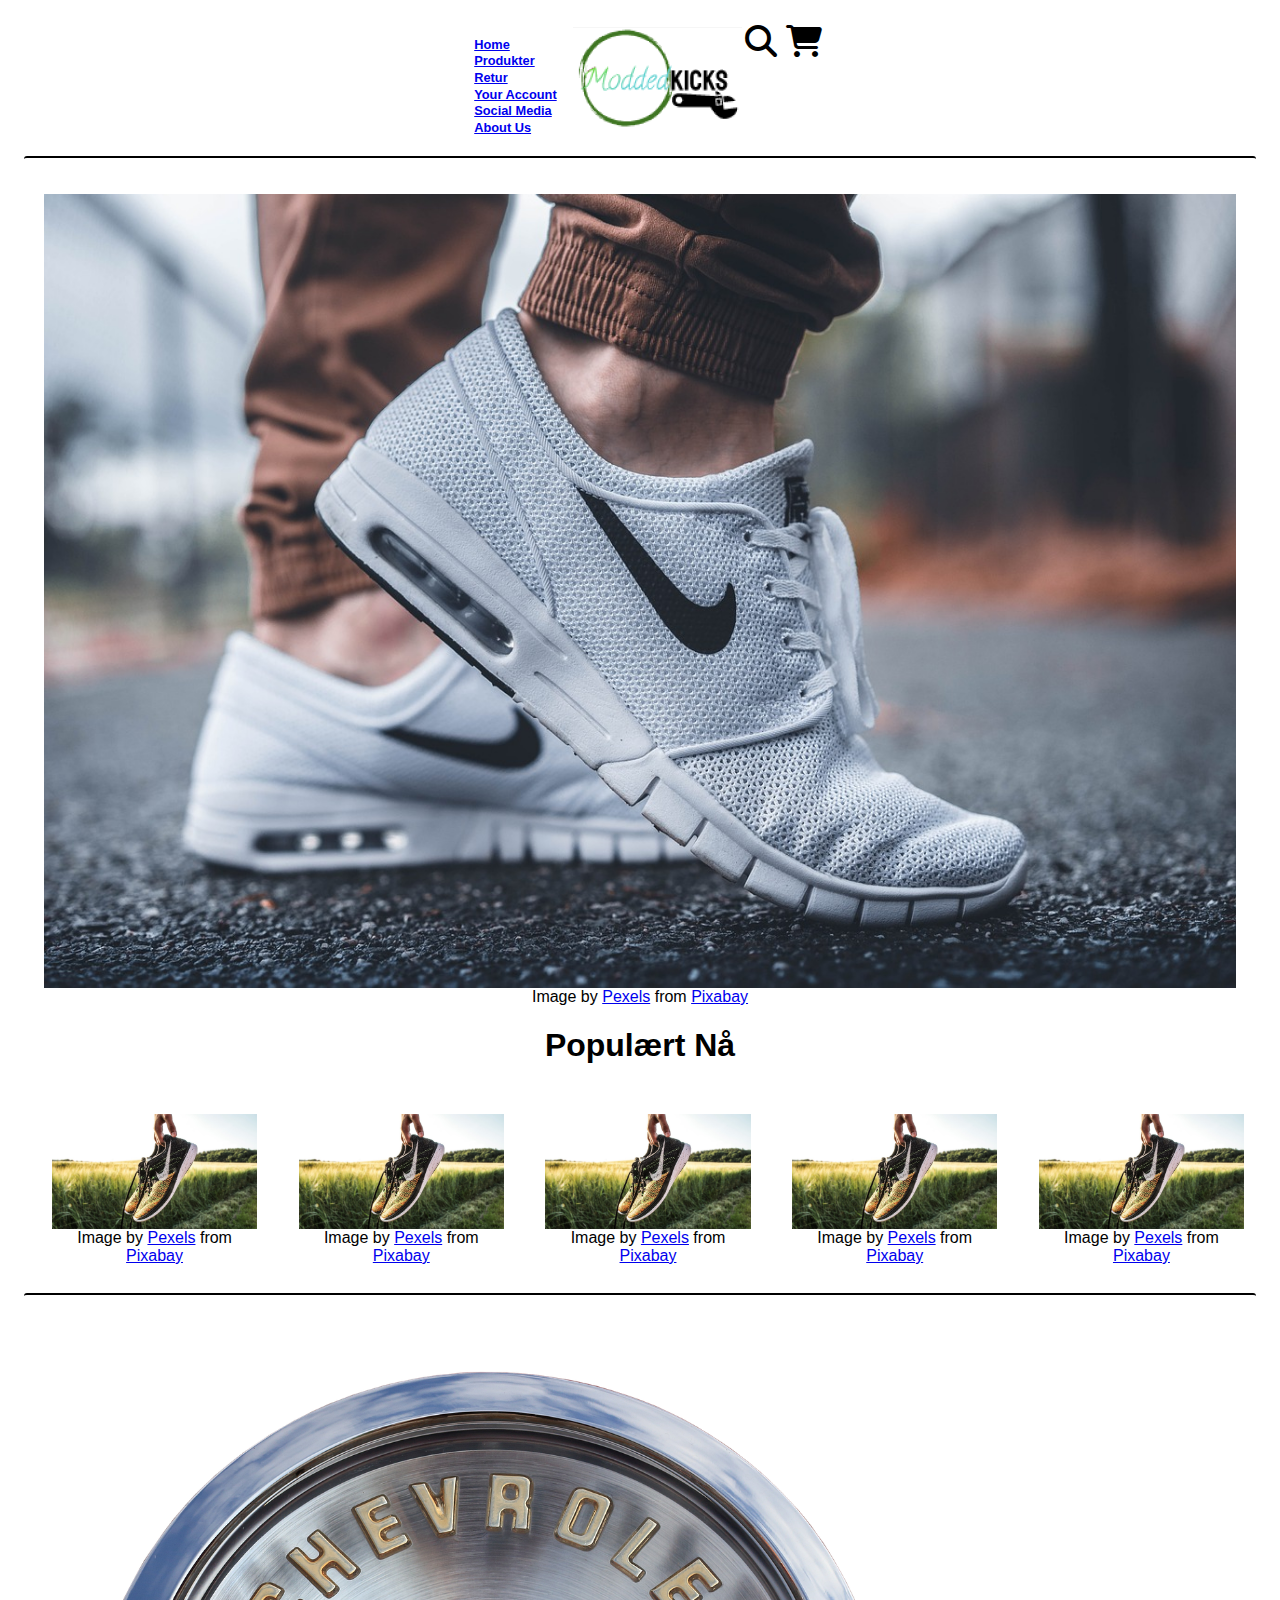
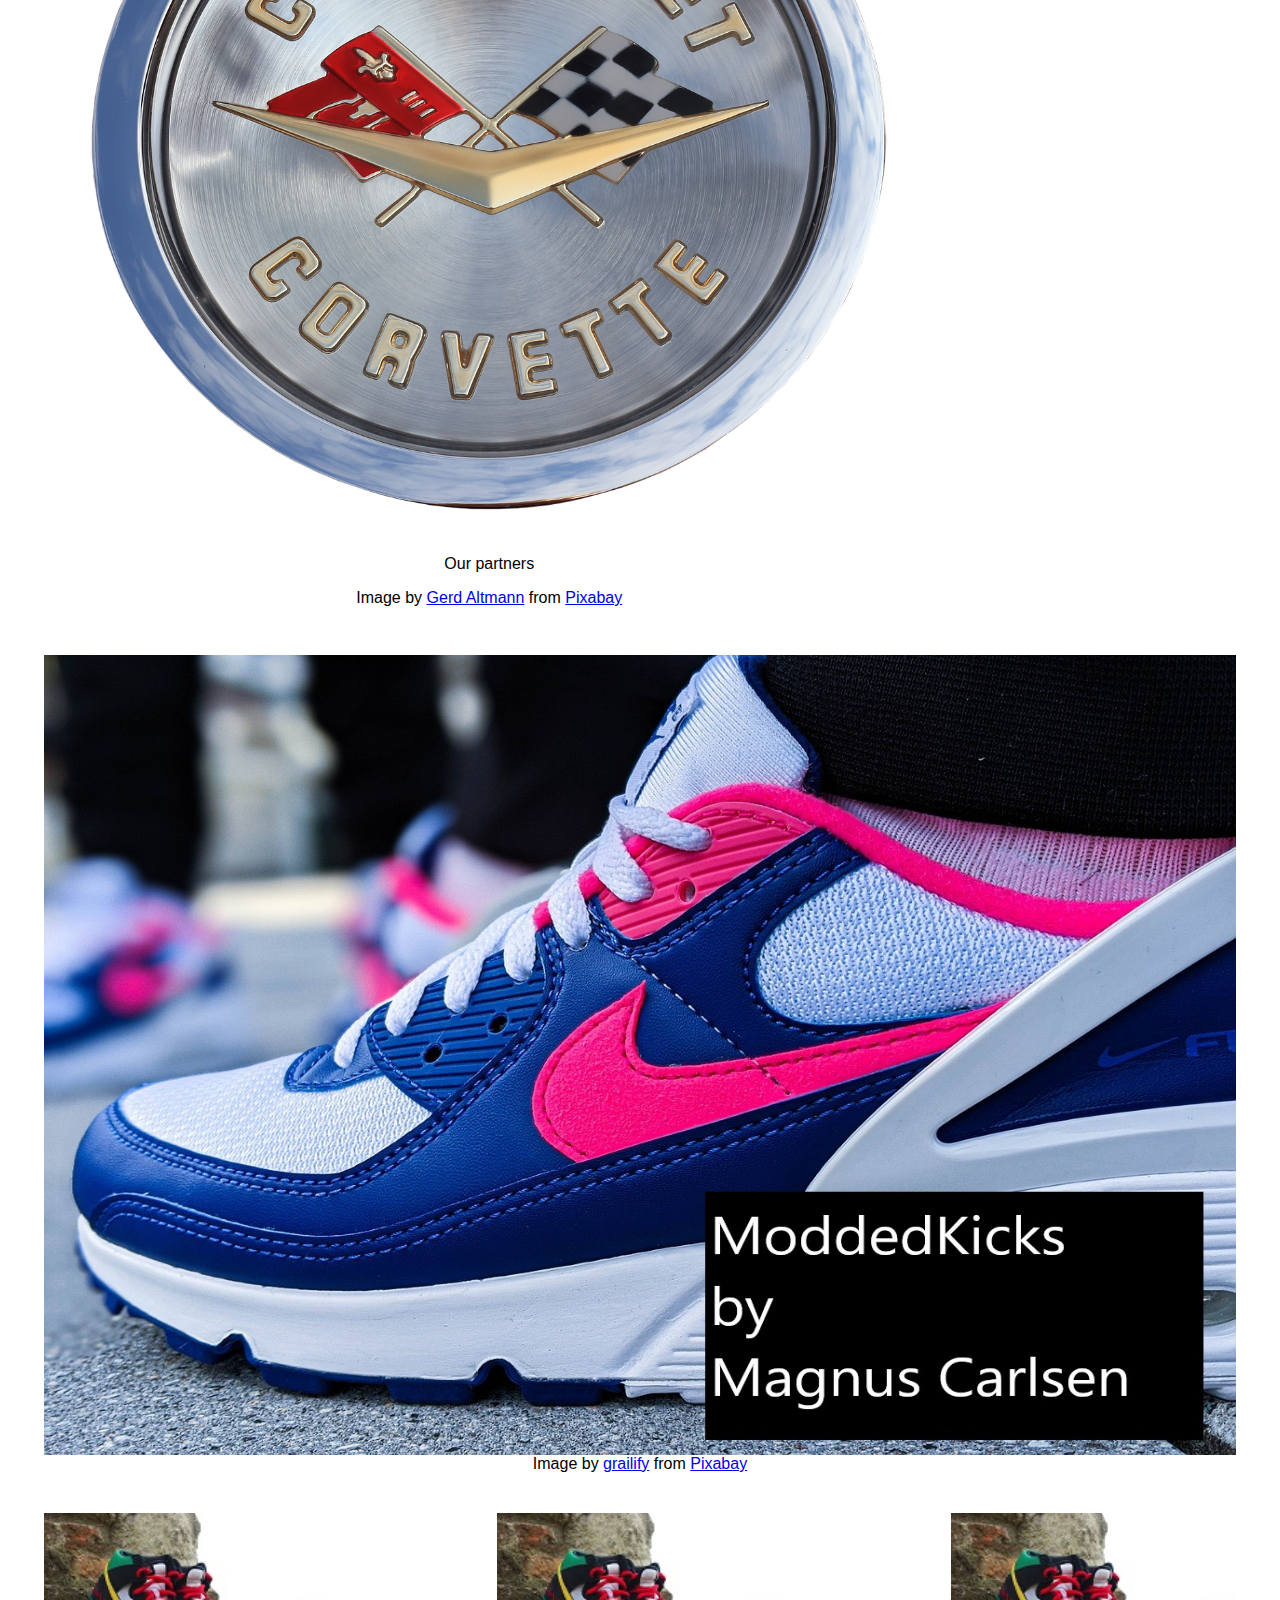
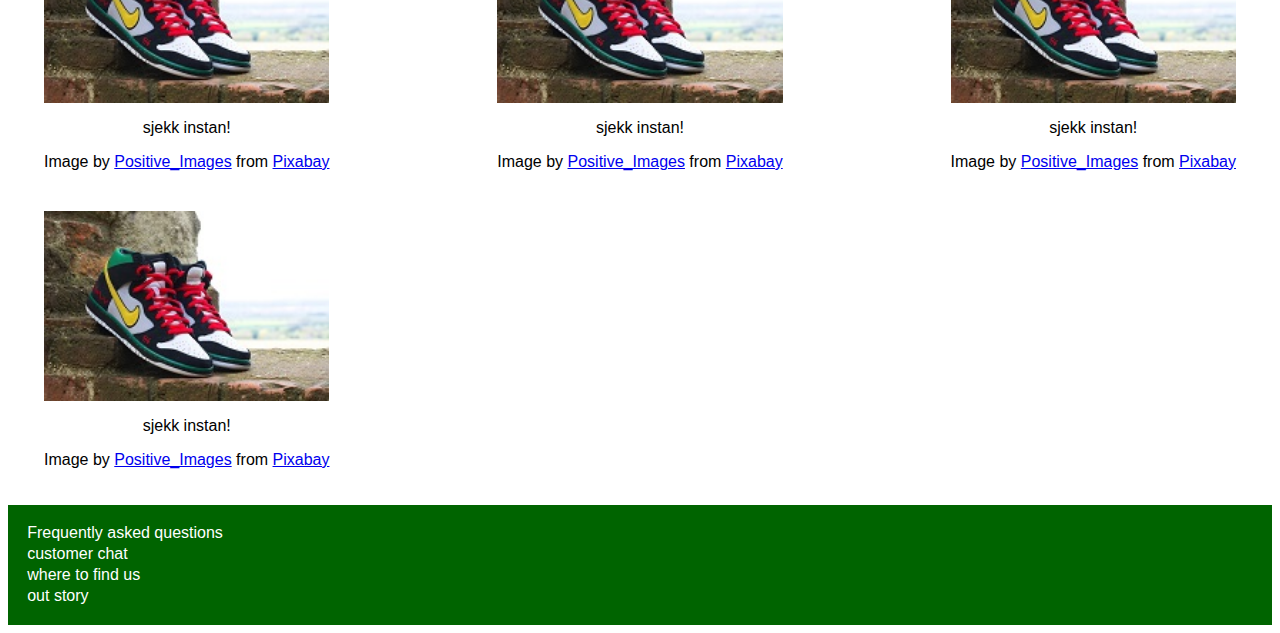
<file: index.html>
<!DOCTYPE html>
<html lang="en">
<head>
    <meta charset="UTF-8">
    <meta name="viewport" content="width=device-width, initial-scale=1.0">
    
    <link rel="stylesheet" href="https://necolas.github.io/normalize.css/8.0.1/normalize.css" type="text/css">
   
    <link href="css/font/css/fontawesome.css" rel="stylesheet">
    <link href="css/font/css/brands.css" rel="stylesheet">
    
    <link href="css/font/css/solid.css" rel="stylesheet">

    
    <link rel="stylesheet" href="css/style.css" type="text/css">
    <title>Home page</title>
</head>
<body>
    <!-- Hovedbeholderen for nettstedet -->
    <div id="grid-container">
        <header>
            <nav>
              <ul class="navbar">
                <!-- Navigasjonsmeny med lenker -->
                <li><a href="index.html">Home</a></li>
                <li><a href="product.html">Produkter</a></li>
                <li><a href="return.html">Retur</a></li>
                <li><a href="#">Your Account</a></li>
                <li><a href="#">Social Media</a></li>
                <li><a href="#">About Us</a></li>
                
            </ul>
                <i id="ham" class="fa-solid fa-bars"></i>
                <a href="index.html">
                  <img src="img/logo.png" alt="Logo">
                  </a>
                <div>
                    
                    
                    <i class="fa-solid fa-magnifying-glass"></i>
                    <i class="fa-solid fa-cart-shopping"></i>
                </div>
                
            </nav>
            
            

            
        </header>
      
        <main>
            <div class="line"></div>
            <section>
                
                <!-- HERO PICTURE -->
                <a href="product.html"> </a>
                  <figure>
                <img src="img/hero.jpg" alt="HERO">
                <figcaption>Image by <a href="https://pixabay.com/users/pexels-2286921/?utm_source=link-attribution&utm_medium=referral&utm_campaign=image&utm_content=1840619">Pexels</a> 
                  from <a href="https://pixabay.com//?utm_source=link-attribution&utm_medium=referral&utm_campaign=image&utm_content=1840619">Pixabay</a></figcaption>
            
          </figure>
            </section>
            
            <h1>Populært Nå</h1>

              <!-- Mobile produkter suggestions -->
            <section class="flex-sideway">
                <figure>
                <img src="img/example1.jpg" alt="Joggers in gold color"/>
                <figcaption> Image by <a href="https://pixabay.com/users/pexels-2286921/?utm_source=link-attribution&utm_medium=referral&utm_campaign=image&utm_content=1846093">Pexels</a> 
                  from <a href="https://pixabay.com//?utm_source=link-attribution&utm_medium=referral&utm_campaign=image&utm_content=1846093">Pixabay</a> </figcaption>
              </figure>
              <figure>
                <img src="img/example1.jpg" alt="Joggers in gold color"/>
                <figcaption> Image by <a href="https://pixabay.com/users/pexels-2286921/?utm_source=link-attribution&utm_medium=referral&utm_campaign=image&utm_content=1846093">Pexels</a> 
                  from <a href="https://pixabay.com//?utm_source=link-attribution&utm_medium=referral&utm_campaign=image&utm_content=1846093">Pixabay</a> </figcaption>
              </figure>
              <figure>
                <img src="img/example1.jpg" alt="Joggers in gold color"/>
                <figcaption> Image by <a href="https://pixabay.com/users/pexels-2286921/?utm_source=link-attribution&utm_medium=referral&utm_campaign=image&utm_content=1846093">Pexels</a> 
                  from <a href="https://pixabay.com//?utm_source=link-attribution&utm_medium=referral&utm_campaign=image&utm_content=1846093">Pixabay</a> </figcaption>
              </figure>
            </section>
            

            <!-- Desktop produkter suggestions -->
            <section class="flex-sideway-desktop">
              <figure>
                <img src="img/example1.jpg" alt="Joggers in gold color"/>
                <figcaption> Image by <a href="https://pixabay.com/users/pexels-2286921/?utm_source=link-attribution&utm_medium=referral&utm_campaign=image&utm_content=1846093">Pexels</a> 
                  from <a href="https://pixabay.com//?utm_source=link-attribution&utm_medium=referral&utm_campaign=image&utm_content=1846093">Pixabay</a> </figcaption>
              </figure>
              <figure>
                <img src="img/example1.jpg" alt="Joggers in gold color"/>
                <figcaption> Image by <a href="https://pixabay.com/users/pexels-2286921/?utm_source=link-attribution&utm_medium=referral&utm_campaign=image&utm_content=1846093">Pexels</a> 
                  from <a href="https://pixabay.com//?utm_source=link-attribution&utm_medium=referral&utm_campaign=image&utm_content=1846093">Pixabay</a> </figcaption>
              </figure>
              <figure>
                <img src="img/example1.jpg" alt="Joggers in gold color"/>
                <figcaption> Image by <a href="https://pixabay.com/users/pexels-2286921/?utm_source=link-attribution&utm_medium=referral&utm_campaign=image&utm_content=1846093">Pexels</a> 
                  from <a href="https://pixabay.com//?utm_source=link-attribution&utm_medium=referral&utm_campaign=image&utm_content=1846093">Pixabay</a> </figcaption>
              </figure>
              <figure>
                <img src="img/example1.jpg" alt="Joggers in gold color"/>
                <figcaption> Image by <a href="https://pixabay.com/users/pexels-2286921/?utm_source=link-attribution&utm_medium=referral&utm_campaign=image&utm_content=1846093">Pexels</a> 
                  from <a href="https://pixabay.com//?utm_source=link-attribution&utm_medium=referral&utm_campaign=image&utm_content=1846093">Pixabay</a> </figcaption>
              </figure>
              <figure>
                <img src="img/example1.jpg" alt="Joggers in gold color"/>
                <figcaption> Image by <a href="https://pixabay.com/users/pexels-2286921/?utm_source=link-attribution&utm_medium=referral&utm_campaign=image&utm_content=1846093">Pexels</a> 
                  from <a href="https://pixabay.com//?utm_source=link-attribution&utm_medium=referral&utm_campaign=image&utm_content=1846093">Pixabay</a> </figcaption>
              </figure>
              
          </section>
                        
          <div class="line"></div>



            
            <!-- PARTNER BANNER -->
            <section class="flex-sideway-desktop">   
            <figure>
                <img src="img/partner.png" alt="our partners"/>
                <figcaption> <p>Our partners</p> Image by <a href="https://pixabay.com/users/geralt-9301/?utm_source=link-attribution&utm_medium=referral&utm_campaign=image&utm_content=3236285">Gerd Altmann</a> 
                    from <a href="https://pixabay.com//?utm_source=link-attribution&utm_medium=referral&utm_campaign=image&utm_content=3236285">Pixabay</a> </figcaption>

                </figure>
                </section>

            
            

              <!-- MAGNUS CARLSEN -->
            <section class="flex-static">
                <figure>
                    <img src="img/Magnus.jpg" alt="MAGNUS CARLSEN"/>
                    <figcaption>Image by <a href="https://pixabay.com/users/grailify-15961668/?utm_source=link-attribution&utm_medium=referral&utm_campaign=image&utm_content=5041718">grailify</a> 
                      from <a href="https://pixabay.com//?utm_source=link-attribution&utm_medium=referral&utm_campaign=image&utm_content=5041718">Pixabay</a></figcaption>
                    
                  </figure>

            </section>




                    <!-- INSTAGRAM -->
            <section class="flex-section">
                <figure class="instagram">
                  
                <img src="img/example4.jpg" alt="foto fra instagram bruker"/>
                <figcaption><p>sjekk instan!</p>Image by <a href="https://pixabay.com/users/positive_images-3958168/?utm_source=link-attribution&utm_medium=referral&utm_campaign=image&utm_content=3957127">Positive_Images</a> 
                  from <a href="https://pixabay.com//?utm_source=link-attribution&utm_medium=referral&utm_campaign=image&utm_content=3957127">Pixabay</a></figcaption>
                
              </figure>
              <figure>
                <img src="img/example4.jpg" alt="foto fra instagram bruker"/>
                <figcaption><p>sjekk instan!</p>Image by <a href="https://pixabay.com/users/positive_images-3958168/?utm_source=link-attribution&utm_medium=referral&utm_campaign=image&utm_content=3957127">Positive_Images</a> 
                  from <a href="https://pixabay.com//?utm_source=link-attribution&utm_medium=referral&utm_campaign=image&utm_content=3957127">Pixabay</a></figcaption>
                
              </figure>
              <figure>
                <img src="img/example4.jpg" alt="foto fra instagram bruker"/>
                <figcaption><p>sjekk instan!</p>Image by <a href="https://pixabay.com/users/positive_images-3958168/?utm_source=link-attribution&utm_medium=referral&utm_campaign=image&utm_content=3957127">Positive_Images</a> 
                  from <a href="https://pixabay.com//?utm_source=link-attribution&utm_medium=referral&utm_campaign=image&utm_content=3957127">Pixabay</a></figcaption>
                
              </figure>
              <figure>
                <img src="img/example4.jpg" alt="foto fra instagram bruker"/>
                <figcaption><p>sjekk instan!</p>Image by <a href="https://pixabay.com/users/positive_images-3958168/?utm_source=link-attribution&utm_medium=referral&utm_campaign=image&utm_content=3957127">Positive_Images</a> 
                  from <a href="https://pixabay.com//?utm_source=link-attribution&utm_medium=referral&utm_campaign=image&utm_content=3957127">Pixabay</a></figcaption>
                
              </figure>
              </section>

              

              



                




        </main>
        <footer>
            <p>Frequently asked questions</p>
            <p>customer chat</p>
            <p>where to find us</p>
            <p>out story</p>
        </footer>
    </div>
    <!-- kode fra forelesing -->
    <!-- JavaScript-kode for å gjøre navigasjonsmenyen responsiv -->
    <script>
        // Finn navigasjonsmenyen
        let x = document.querySelector(".navbar")
        // Legg til en hendelseslytter for klikk på menyikonet (ham)
        document.getElementById("ham").addEventListener("click", (e) => {
            // Sjekk om navigasjonsmenyen allerede har klassen "responsive"
            if (x.className === "navbar") {
                // Hvis ikke, legg til klassen for responsiv meny
                x.className += " responsive";
            } else {
                // Hvis den allerede har klassen, fjern den for å gjøre menyen skjult
                x.className = "navbar"
            }
        })
    </script>
</body>
</html>
</file>
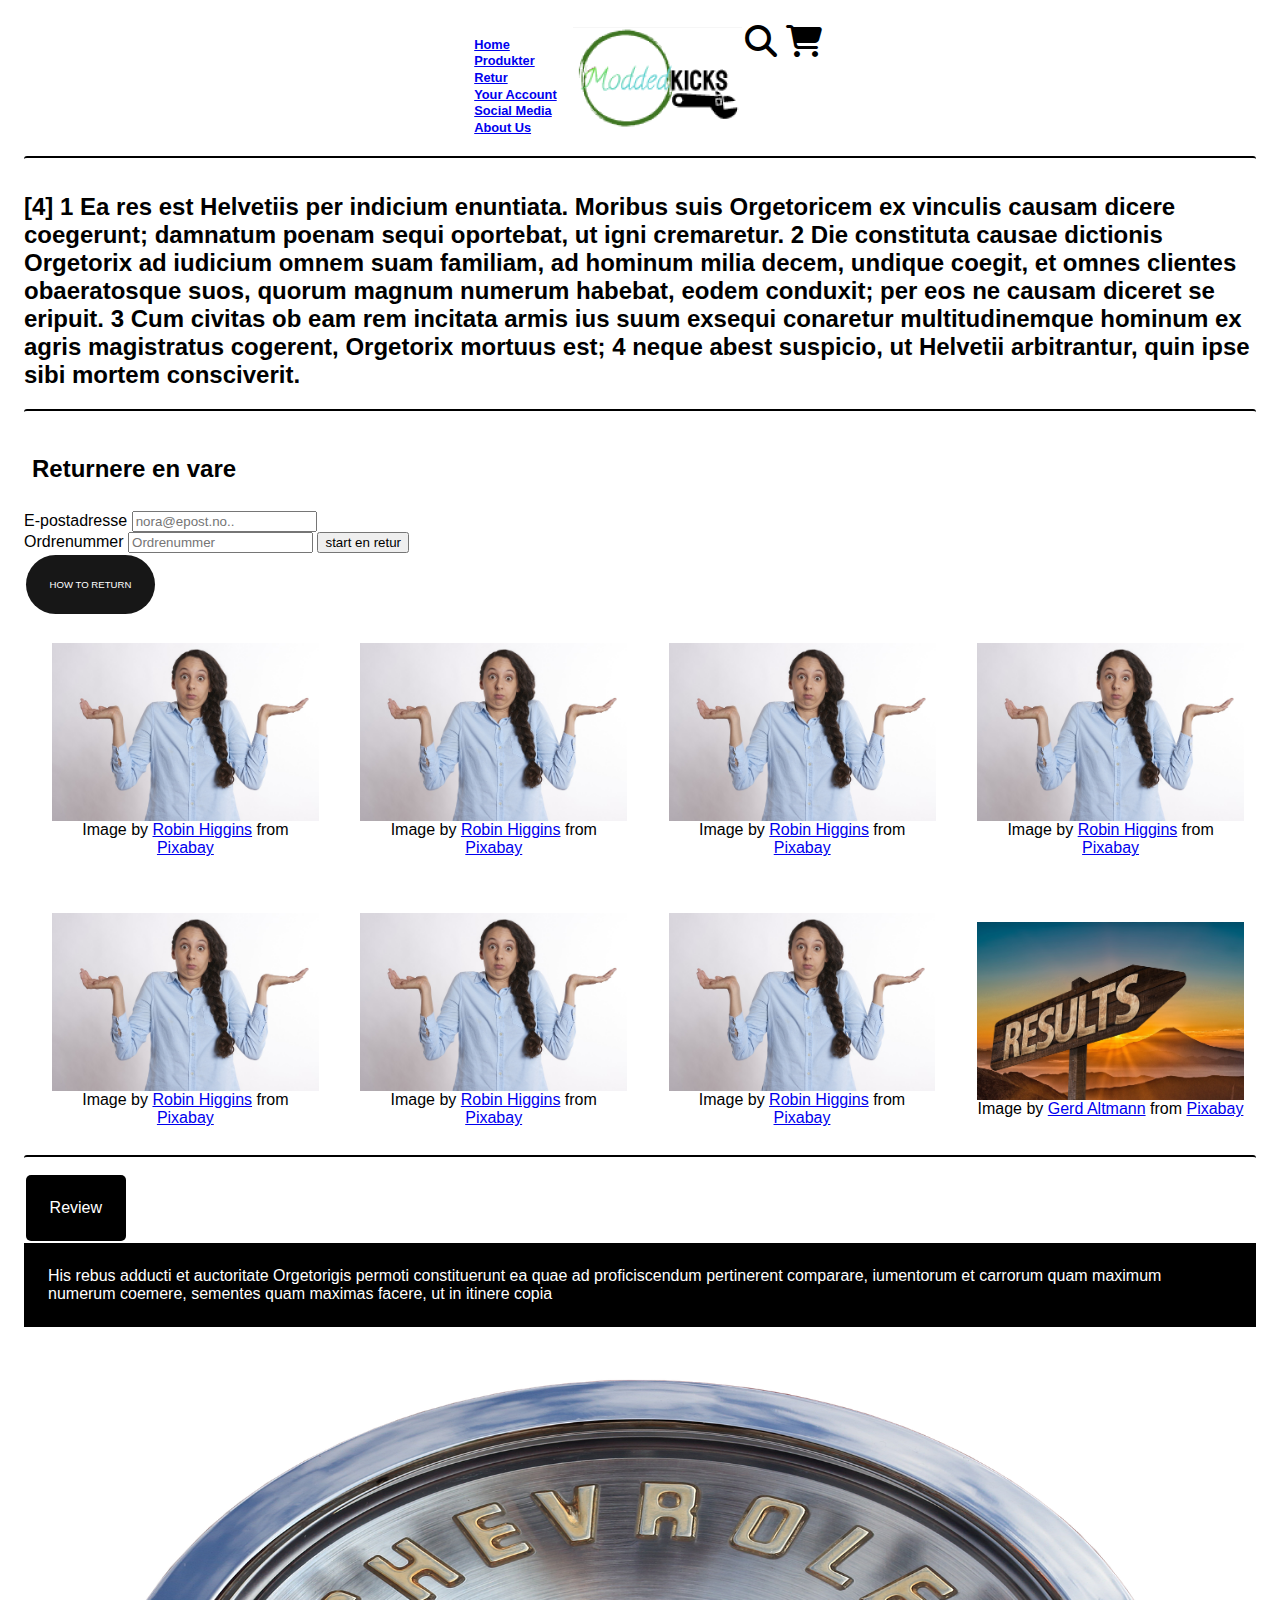
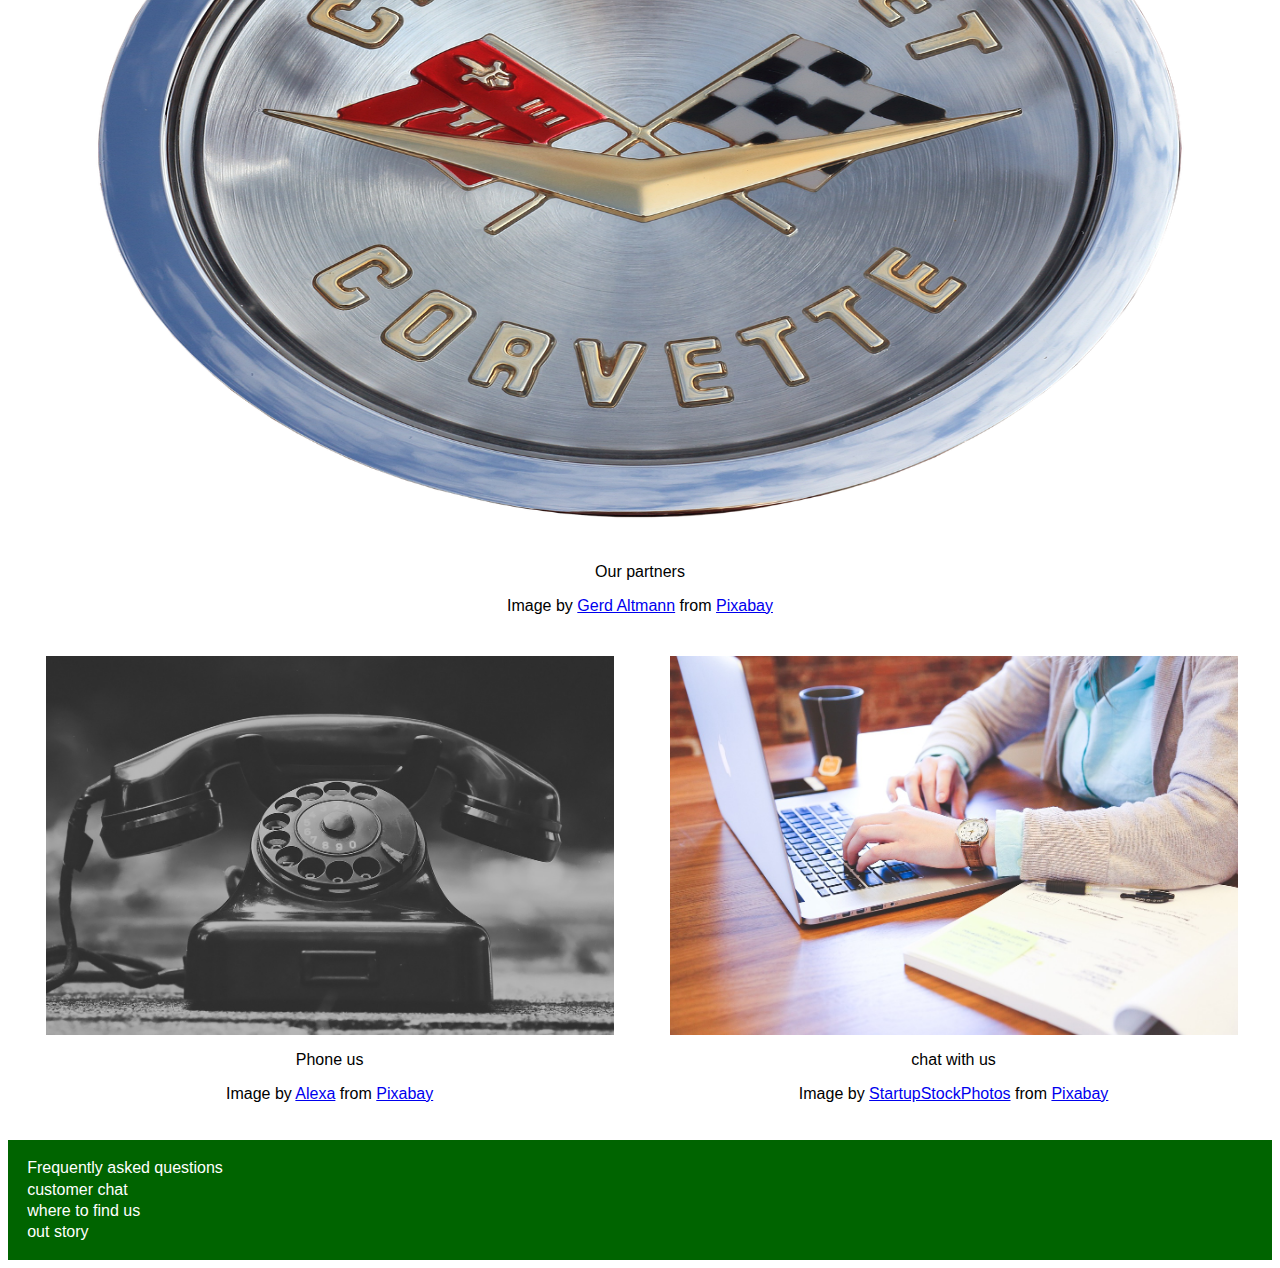
<file: return.html>
<!DOCTYPE html>
<html lang="en">
<head>
    <meta charset="UTF-8">
    <meta name="viewport" content="width=device-width, initial-scale=1.0">
    
    <link rel="stylesheet" href="https://necolas.github.io/normalize.css/8.0.1/normalize.css" type="text/css">
   
    <link href="css/font/css/fontawesome.css" rel="stylesheet">
    <link href="css/font/css/brands.css" rel="stylesheet">
    
    <link href="css/font/css/solid.css" rel="stylesheet">

    
    <link rel="stylesheet" href="css/style.css" type="text/css">
    <title>Retur</title>
</head>
<body>
    <!-- Hovedbeholderen for nettstedet -->
    <div id="grid-container">
        <header>
            <nav>
              <ul class="navbar">
                <!-- Navigasjonsmeny med lenker -->
                <li><a href="index.html">Home</a></li>
                <li><a href="product.html">Produkter</a></li>
                <li><a href="return.html">Retur</a></li>
                <li><a href="#">Your Account</a></li>
                <li><a href="#">Social Media</a></li>
                <li><a href="#">About Us</a></li>
                
            </ul>
                <i id="ham" class="fa-solid fa-bars"></i>
                <a href="index.html">
                    <img src="img/logo.png" alt="Logo">
                    </a>
                <div>
                    
                    <!-- Ikon for søkefunksjonen -->
                    <i class="fa-solid fa-magnifying-glass"></i>
                    <!-- Ikon for shoppinkart -->
                    <i class="fa-solid fa-cart-shopping"></i>
                </div>
                
            </nav>
            
            

            
        </header>
      
        <main>
            <div class="line"></div>
            <section>
             <h2>[4] 1 Ea res est Helvetiis per indicium enuntiata. Moribus suis Orgetoricem ex vinculis causam 
                dicere coegerunt; damnatum poenam sequi oportebat, ut igni cremaretur. 2 Die constituta causae 
                dictionis Orgetorix ad iudicium omnem suam familiam, ad hominum milia decem, undique coegit, 
                et omnes clientes obaeratosque suos, quorum magnum numerum habebat, eodem conduxit; 
                per eos ne causam diceret se eripuit. 3 Cum civitas ob eam rem incitata armis ius suum exsequi
                 conaretur multitudinemque hominum ex agris magistratus cogerent, Orgetorix mortuus est; 
                4 neque abest suspicio, ut Helvetii arbitrantur, quin ipse sibi mortem consciverit.</h2>   
                
            </section>
            <div class="line"></div>


            



            <section class="flex-sideway-desktop">
                <h2>Returnere en vare</h2>
            </section>
            <section class="flex-sideway">
                <h2>Returnere en vare</h2>
            </section>

            <section>
                <article>
                    <!-- kode fra forelesning-->
                    <form method="post" action="#">
                        <!-- Etikett og innputfelt for e-postadresse -->
                        <label for="email">E-postadresse</label>
                        <input type="email" name="email" placeholder="nora@epost.no.." id="email" required>
                        <!-- Etikett og innputfelt for passord -->
                        <section></section>
                        <label for="text">Ordrenummer</label>
                        <input type="text" name="text" placeholder="Ordrenummer  " id="text" required>
                        <!-- Send-knapp for skjemaet og en lenke for å tilbakestille passord -->
                        <input type="submit" value="start en retur">
                        
                    </form>
                </article>
                
                
            </section>



            
            

            <!-- info menys -->
            <section class="flex-down-disappear">
                <a href="#" class="black-folddown">Frequently asked</a>
                <a href="#" class="black-folddown">How to return</a>
                
            </section>
            <section class="flex-sideway-staying">
                <a href="#" class="black-btn-hidden">HOW TO RETURN</a>
            </section>

            <!-- comic -->
            <section class="flex-sideway-desktop">
                <figure class="comic">
                <img src="img/comic-start.jpg" alt="how to return"/>
                <figcaption> Image by <a href="https://pixabay.com/users/robinhiggins-1321953/?utm_source=link-attribution&utm_medium=referral&utm_campaign=image&utm_content=2681507">Robin Higgins</a>
                     from <a href="https://pixabay.com//?utm_source=link-attribution&utm_medium=referral&utm_campaign=image&utm_content=2681507">Pixabay</a> </figcaption>
              </figure>
              <figure>
                <img src="img/comic-start.jpg" alt="how to return"/>
                <figcaption> Image by <a href="https://pixabay.com/users/robinhiggins-1321953/?utm_source=link-attribution&utm_medium=referral&utm_campaign=image&utm_content=2681507">Robin Higgins</a> 
                    from <a href="https://pixabay.com//?utm_source=link-attribution&utm_medium=referral&utm_campaign=image&utm_content=2681507">Pixabay</a> </figcaption>
              </figure>
              <figure>
                <img src="img/comic-start.jpg" alt="how to return"/>
                <figcaption> Image by <a href="https://pixabay.com/users/robinhiggins-1321953/?utm_source=link-attribution&utm_medium=referral&utm_campaign=image&utm_content=2681507">Robin Higgins</a> 
                    from <a href="https://pixabay.com//?utm_source=link-attribution&utm_medium=referral&utm_campaign=image&utm_content=2681507">Pixabay</a> </figcaption>
              </figure>
              <figure>
                <img src="img/comic-start.jpg" alt="how to return"/>
                <figcaption> Image by <a href="https://pixabay.com/users/robinhiggins-1321953/?utm_source=link-attribution&utm_medium=referral&utm_campaign=image&utm_content=2681507">Robin Higgins</a> 
                    from <a href="https://pixabay.com//?utm_source=link-attribution&utm_medium=referral&utm_campaign=image&utm_content=2681507">Pixabay</a> </figcaption>
              </figure>
            </section>

            <!-- comic -->
            <section class="flex-sideway-desktop">
                <figure class="comic">
                    <img src="img/comic-start.jpg" alt="how to return"/>
                    <figcaption> Image by <a href="https://pixabay.com/users/robinhiggins-1321953/?utm_source=link-attribution&utm_medium=referral&utm_campaign=image&utm_content=2681507">Robin Higgins</a>
                         from <a href="https://pixabay.com//?utm_source=link-attribution&utm_medium=referral&utm_campaign=image&utm_content=2681507">Pixabay</a> </figcaption>
              </figure>
              <figure>
                <img src="img/comic-start.jpg" alt="how to return"/>
                <figcaption> Image by <a href="https://pixabay.com/users/robinhiggins-1321953/?utm_source=link-attribution&utm_medium=referral&utm_campaign=image&utm_content=2681507">Robin Higgins</a> 
                    from <a href="https://pixabay.com//?utm_source=link-attribution&utm_medium=referral&utm_campaign=image&utm_content=2681507">Pixabay</a> </figcaption>
              </figure>
              <figure>
                <img src="img/comic-start.jpg" alt="how to return"/>
                <figcaption> Image by <a href="https://pixabay.com/users/robinhiggins-1321953/?utm_source=link-attribution&utm_medium=referral&utm_campaign=image&utm_content=2681507">Robin Higgins</a> 
                    from <a href="https://pixabay.com//?utm_source=link-attribution&utm_medium=referral&utm_campaign=image&utm_content=2681507">Pixabay</a> </figcaption>
              </figure>
              <figure>
                <img src="img/comic-end.jpg" alt="solution found"/>
                <figcaption> Image by <a href="https://pixabay.com/users/geralt-9301/?utm_source=link-attribution&utm_medium=referral&utm_campaign=image&utm_content=3236285">Gerd Altmann</a> 
                    from <a href="https://pixabay.com//?utm_source=link-attribution&utm_medium=referral&utm_campaign=image&utm_content=3236285">Pixabay</a> </figcaption>
              </figure>
             
            </section>



            

              
           
                        
          <div class="line"></div>
            
        
            
            
            
            
            
            <!-- customer review -->
            
            <section class="flex-sideway-staying">
                <a href="#" class="black-btn-square-desktop">Review</a>
            </section>
            
            <a href="#" class="customer-review-box">
                His rebus adducti et auctoritate Orgetorigis permoti constituerunt ea quae ad 
                proficiscendum pertinerent comparare, iumentorum et carrorum quam maximum numerum coemere,
                 sementes quam maximas facere, ut in itinere copia

            </a>
              
             
            
            <!-- PARTNER BANNER -->
            <section class="flex-static">
                <article>
            <figure>
                <img src="img/partner.png" alt="solution found"/>
                <figcaption> <p></p><p>Our partners</p>Image by <a href="https://pixabay.com/users/geralt-9301/?utm_source=link-attribution&utm_medium=referral&utm_campaign=image&utm_content=3236285">Gerd Altmann</a> 
                    from <a href="https://pixabay.com//?utm_source=link-attribution&utm_medium=referral&utm_campaign=image&utm_content=3236285">Pixabay</a> </figcaption>
                </figure>
                </article>
                </section>             
               





                    <!-- links to others sections -->
            <section class="flex-sideway-staying">
                <figure>
                    <img src="img/phone.jpg" alt="phone"/>
                    <figcaption><p>Phone us</p> Image by <a href="https://pixabay.com/users/alexas_fotos-686414/?utm_source=link-attribution&utm_medium=referral&utm_campaign=image&utm_content=3594206">Alexa</a>
                         from <a href="https://pixabay.com//?utm_source=link-attribution&utm_medium=referral&utm_campaign=image&utm_content=3594206">Pixabay</a> </figcaption>
                  </figure>
                  <figure>
                    <img src="img/chat.jpg" alt="man by computer"/>
                    <figcaption><p>chat with us</p> Image by <a href="https://pixabay.com/users/startupstockphotos-690514/?utm_source=link-attribution&utm_medium=referral&utm_campaign=image&utm_content=849825">StartupStockPhotos</a>
                         from <a href="https://pixabay.com//?utm_source=link-attribution&utm_medium=referral&utm_campaign=image&utm_content=849825">Pixabay</a> </figcaption>
                  </figure>
            </section>
           
              

              

              



                




        </main>
        <footer>
            <p>Frequently asked questions</p>
            <p>customer chat</p>
            <p>where to find us</p>
            <p>out story</p>
        </footer>
    </div>
    <!-- JavaScript-kode for å gjøre navigasjonsmenyen responsiv -->
    <script>
        // Finn navigasjonsmenyen
        let x = document.querySelector(".navbar")
        // Legg til en hendelseslytter for klikk på menyikonet (ham)
        document.getElementById("ham").addEventListener("click", (e) => {
            // Sjekk om navigasjonsmenyen allerede har klassen "responsive"
            if (x.className === "navbar") {
                // Hvis ikke, legg til klassen for responsiv meny
                x.className += " responsive";
            } else {
                // Hvis den allerede har klassen, fjern den for å gjøre menyen skjult
                x.className = "navbar"
            }
        })
    </script>
</body>
</html>
</file>
<file: css/style.css>
/* oppsett går ut ifra kode fra forelesing */

body {
    font-family: Arial, Helvetica, sans-serif;
}


#grid-container {
    display: grid;
    grid-template-areas: "header" "main" "footer";
}


header, footer {
    padding: 1rem;
}

main{
    padding: 1rem;
    padding-top: 0;
}


header {
    font-size: 2rem;
    font-weight: 600;
    grid-area: header;
}

header img{
    padding: 0.2rem;
}


header nav {
    display: flex;
    justify-content: space-between;
    position: relative;
}


h4{
    display: none;
}

h5{
    font-size: 100%;
    text-decoration: underline;

}


.navbar {
    display: none;
    
}

 /* basert på koding fra forelesing */
.responsive {
    display: flex;
    flex-direction: column;
    position: absolute;
    background-color: #242424a8;
    margin: 0;
    padding: 0;
    top: 40px;
    width: 40%;
    list-style: none;
    border-radius: 20px;
}

.responsive a {
    color: #fff;
    display: inline-block;
    padding: 1rem;
    text-decoration: none;
}


main {
    grid-area: main;
    
}
main section img {
    width: 100%;
    
}
.flex-section-banner{
    max-height: 200px;
    padding: 1rem;
}
main h1,h2 {
    display: flex;
    justify-content: center;
}
main h4{
    display: flex;
    justify-content: center;
    margin-top: 0;   
}
main h3{
    display: none;
}

main h5{
    display: hidden;
    display: flex;
    justify-content: center;
}
main h2 {
    display: flex;
    justify-content: center;
}

.flex-section{
    display: flex;
    flex-direction: row;
    justify-content: center;
    width: 100%;
    flex-wrap: wrap;
    min-width: 80%;
}

.flex-sideway{
    display: flex;
    flex-direction: row;
    justify-content: space-between;
    gap: 0.1rem;
    padding: 1rem;
    width:100%;   
}


.flex-static{
    display:block;
    
    justify-content: center;
    gap: 1rem;
    padding:0;
    border-radius: 20px; 
    
}
.flex-sideway-staying{
    display: flex;
    flex-direction: row;
    justify-content: space-between;
    gap: 1rem;
    padding: 0.1rem;
    width:100%;
    
}

.flex-down-disappear{
    display: flex;
    flex-direction: column;
    justify-content: space-between;
    gap: 1rem;
    padding: 0.1rem;
    width:100%;
    
}



figure {
    margin: 20px;
    
}
figure img {
    vertical-align: top;
    
    
}
figure figcaption {
    text-align: center;
}


footer {
    grid-area: footer;
    background-color: darkgreen;
    
}

footer p{
    text-decoration: dashed;
    color: #ffffff;
    margin: 0.2rem;
    
    
}





.black-btn {
    
    
    display: block;
    padding: 1.5rem;
    font-size: 60%;
    text-decoration: none;
    background-color: #171717;
    color: #fff;
    border-radius: 60px;
    font-weight: 400;
}

.black-btn-square-desktop {
    
    
    display: block;
    padding: 1.5rem;
    font-size: 100%;
    text-decoration: none;
    background-color: #000000;
    color: #fff;
    border-radius: 5px;
    font-weight: 400;
    border: #8dd332;
    border-radius: 10px solid #ff0000;
    
}


.black-btn-hidden {
    
    display:none;
    padding: 1.5rem;
    font-size: 60%;
    text-decoration: none;
    background-color: #171717;
    color: #fff;
    border-radius: 60px;
    font-weight: 400;
}

.black-btn-hidden-shoe-size {
    
    display:none;
    padding: 1.5rem;
    font-size: 200%;
    text-decoration: none;
    background-color: #9bc723;
    color: #fff;
    border-radius: 60px;
    font-weight: 400;
    text-align: center;
    
}

.black-folddown {
    
    
    display: block;
    padding: 1.5rem;
    margin: 1rem;
    font-size: 175%;
    text-decoration: none;
    background-color: #171717;
    color: #fff;
    border-radius: 60px;
    font-weight: 400;
}

.green-folddown {
    
    
    display: block;
    padding: 1.5rem;
    margin: 1rem;
    font-size: 175%;
    text-decoration: none;
    background-color: #8dd332;
    color: #000000;
    border-radius: 60px;
    font-weight: 400;
}

.red-btn {
    
    
    display: block;
    padding: 1.5rem;
    margin: 1rem;
    font-size: 140%;
    text-decoration: none;
    background-color: #751b1b;
    color: #fff;
    border-radius: 60px;
    font-weight: 400;
}

.line {
    display: grid;
    grid-area: main;
  
    border-top: 2px solid #000;
    border-radius: 3px;
    padding: 0.5rem;    
  }

.flex-sideway-desktop{
    display: none;
}

.flex-sideway-description-block{
    display: none;
}

.description-box{
    display: none;
}

.customer-review-box{
    
    display: block;
    padding: 1.5rem;
    margin: 0;
    font-size: 100%;
    text-decoration: none;
    background-color: #000000;
    color: #fff;
    
    font-weight: 400;
}




@media only screen and (min-width: 600px) {
    /* basert på koding fra forelesing */
    #grid-container {
        grid-template-areas: "header header header" "main main main" "footer footer footer";
    }

    /* basert på koding fra forelesing */
    .navbar {
        font-size: 40%;
        display:grid;
        flex-direction: column;
        gap: .1rem;
        list-style: none;
        
        padding-left: 1rem;
        grid-column: 1/1;   
    }

    .description-box{
        display: block;
        margin-top:0;
        margin-left: 0;
    }

    main h3{
        display: block;
    text-align: center;    
    }
    
    h4{
    display: block;
    
    }
    
    ul .navbar{
        display: none;
        position: absolute;
    }

    
    #ham {
        display: none;
        
    }
header{
    display: flex;
    justify-content: center;
}

    header nav {
        justify-content: center;
    }
    header nav img{
        display: grid;
        grid-column:2/3;
        padding-left: 1rem;
        
    }

    header{
        padding-bottom: 0.5rem;
    }

    .flex-section-banner{
        display: grid;
        max-height: 200px;
        padding: 1rem;
        grid-column: 2/3;
    }
    .black-btn-hidden-shoe-size{
        display: block;
    }

    .black-btn-hidden{
        display: block;
    }
   
    .flex-section {
        display: flex;
        flex-direction: row;
        justify-content: space-between;
    }

    .flex-sideway{
        display: none;
    }

    .flex-sideway-description-block{
        display: flex;
        flex-direction: row;
        justify-content: flex-start;
    }

    .flex-sideway-desktop{
        display: flex;
    flex-direction: row;
    justify-content: space-between;
    gap: 0.1rem;
    padding: 0.5rem;
    width:100%; 
    }

    
    .flex-section section {
        padding: 1rem;
        width: 40%;
        align-self: center;
    }

    main section img {
        
        justify-content: center;
        align-items: center;
        max-height: 800px;
        width: 100%;   
    }

    main section  {
        
        justify-content: center;
        align-items: center;
        max-height: 100%   
    }
    
    .flex-down-disappear{
        display: none;
    }

    
    
}
</file>
<file: css/font/css/brands.css>
/*!
 * Font Awesome Free 6.4.2 by @fontawesome - https://fontawesome.com
 * License - https://fontawesome.com/license/free (Icons: CC BY 4.0, Fonts: SIL OFL 1.1, Code: MIT License)
 * Copyright 2023 Fonticons, Inc.
 */
:root, :host {
  --fa-style-family-brands: 'Font Awesome 6 Brands';
  --fa-font-brands: normal 400 1em/1 'Font Awesome 6 Brands'; }

@font-face {
  font-family: 'Font Awesome 6 Brands';
  font-style: normal;
  font-weight: 400;
  font-display: block;
  src: url("../webfonts/fa-brands-400.woff2") format("woff2"), url("../webfonts/fa-brands-400.ttf") format("truetype"); }

.fab,
.fa-brands {
  font-weight: 400; }

.fa-monero:before {
  content: "\f3d0"; }

.fa-hooli:before {
  content: "\f427"; }

.fa-yelp:before {
  content: "\f1e9"; }

.fa-cc-visa:before {
  content: "\f1f0"; }

.fa-lastfm:before {
  content: "\f202"; }

.fa-shopware:before {
  content: "\f5b5"; }

.fa-creative-commons-nc:before {
  content: "\f4e8"; }

.fa-aws:before {
  content: "\f375"; }

.fa-redhat:before {
  content: "\f7bc"; }

.fa-yoast:before {
  content: "\f2b1"; }

.fa-cloudflare:before {
  content: "\e07d"; }

.fa-ups:before {
  content: "\f7e0"; }

.fa-wpexplorer:before {
  content: "\f2de"; }

.fa-dyalog:before {
  content: "\f399"; }

.fa-bity:before {
  content: "\f37a"; }

.fa-stackpath:before {
  content: "\f842"; }

.fa-buysellads:before {
  content: "\f20d"; }

.fa-first-order:before {
  content: "\f2b0"; }

.fa-modx:before {
  content: "\f285"; }

.fa-guilded:before {
  content: "\e07e"; }

.fa-vnv:before {
  content: "\f40b"; }

.fa-square-js:before {
  content: "\f3b9"; }

.fa-js-square:before {
  content: "\f3b9"; }

.fa-microsoft:before {
  content: "\f3ca"; }

.fa-qq:before {
  content: "\f1d6"; }

.fa-orcid:before {
  content: "\f8d2"; }

.fa-java:before {
  content: "\f4e4"; }

.fa-invision:before {
  content: "\f7b0"; }

.fa-creative-commons-pd-alt:before {
  content: "\f4ed"; }

.fa-centercode:before {
  content: "\f380"; }

.fa-glide-g:before {
  content: "\f2a6"; }

.fa-drupal:before {
  content: "\f1a9"; }

.fa-hire-a-helper:before {
  content: "\f3b0"; }

.fa-creative-commons-by:before {
  content: "\f4e7"; }

.fa-unity:before {
  content: "\e049"; }

.fa-whmcs:before {
  content: "\f40d"; }

.fa-rocketchat:before {
  content: "\f3e8"; }

.fa-vk:before {
  content: "\f189"; }

.fa-untappd:before {
  content: "\f405"; }

.fa-mailchimp:before {
  content: "\f59e"; }

.fa-css3-alt:before {
  content: "\f38b"; }

.fa-square-reddit:before {
  content: "\f1a2"; }

.fa-reddit-square:before {
  content: "\f1a2"; }

.fa-vimeo-v:before {
  content: "\f27d"; }

.fa-contao:before {
  content: "\f26d"; }

.fa-square-font-awesome:before {
  content: "\e5ad"; }

.fa-deskpro:before {
  content: "\f38f"; }

.fa-sistrix:before {
  content: "\f3ee"; }

.fa-square-instagram:before {
  content: "\e055"; }

.fa-instagram-square:before {
  content: "\e055"; }

.fa-battle-net:before {
  content: "\f835"; }

.fa-the-red-yeti:before {
  content: "\f69d"; }

.fa-square-hacker-news:before {
  content: "\f3af"; }

.fa-hacker-news-square:before {
  content: "\f3af"; }

.fa-edge:before {
  content: "\f282"; }

.fa-threads:before {
  content: "\e618"; }

.fa-napster:before {
  content: "\f3d2"; }

.fa-square-snapchat:before {
  content: "\f2ad"; }

.fa-snapchat-square:before {
  content: "\f2ad"; }

.fa-google-plus-g:before {
  content: "\f0d5"; }

.fa-artstation:before {
  content: "\f77a"; }

.fa-markdown:before {
  content: "\f60f"; }

.fa-sourcetree:before {
  content: "\f7d3"; }

.fa-google-plus:before {
  content: "\f2b3"; }

.fa-diaspora:before {
  content: "\f791"; }

.fa-foursquare:before {
  content: "\f180"; }

.fa-stack-overflow:before {
  content: "\f16c"; }

.fa-github-alt:before {
  content: "\f113"; }

.fa-phoenix-squadron:before {
  content: "\f511"; }

.fa-pagelines:before {
  content: "\f18c"; }

.fa-algolia:before {
  content: "\f36c"; }

.fa-red-river:before {
  content: "\f3e3"; }

.fa-creative-commons-sa:before {
  content: "\f4ef"; }

.fa-safari:before {
  content: "\f267"; }

.fa-google:before {
  content: "\f1a0"; }

.fa-square-font-awesome-stroke:before {
  content: "\f35c"; }

.fa-font-awesome-alt:before {
  content: "\f35c"; }

.fa-atlassian:before {
  content: "\f77b"; }

.fa-linkedin-in:before {
  content: "\f0e1"; }

.fa-digital-ocean:before {
  content: "\f391"; }

.fa-nimblr:before {
  content: "\f5a8"; }

.fa-chromecast:before {
  content: "\f838"; }

.fa-evernote:before {
  content: "\f839"; }

.fa-hacker-news:before {
  content: "\f1d4"; }

.fa-creative-commons-sampling:before {
  content: "\f4f0"; }

.fa-adversal:before {
  content: "\f36a"; }

.fa-creative-commons:before {
  content: "\f25e"; }

.fa-watchman-monitoring:before {
  content: "\e087"; }

.fa-fonticons:before {
  content: "\f280"; }

.fa-weixin:before {
  content: "\f1d7"; }

.fa-shirtsinbulk:before {
  content: "\f214"; }

.fa-codepen:before {
  content: "\f1cb"; }

.fa-git-alt:before {
  content: "\f841"; }

.fa-lyft:before {
  content: "\f3c3"; }

.fa-rev:before {
  content: "\f5b2"; }

.fa-windows:before {
  content: "\f17a"; }

.fa-wizards-of-the-coast:before {
  content: "\f730"; }

.fa-square-viadeo:before {
  content: "\f2aa"; }

.fa-viadeo-square:before {
  content: "\f2aa"; }

.fa-meetup:before {
  content: "\f2e0"; }

.fa-centos:before {
  content: "\f789"; }

.fa-adn:before {
  content: "\f170"; }

.fa-cloudsmith:before {
  content: "\f384"; }

.fa-pied-piper-alt:before {
  content: "\f1a8"; }

.fa-square-dribbble:before {
  content: "\f397"; }

.fa-dribbble-square:before {
  content: "\f397"; }

.fa-codiepie:before {
  content: "\f284"; }

.fa-node:before {
  content: "\f419"; }

.fa-mix:before {
  content: "\f3cb"; }

.fa-steam:before {
  content: "\f1b6"; }

.fa-cc-apple-pay:before {
  content: "\f416"; }

.fa-scribd:before {
  content: "\f28a"; }

.fa-debian:before {
  content: "\e60b"; }

.fa-openid:before {
  content: "\f19b"; }

.fa-instalod:before {
  content: "\e081"; }

.fa-expeditedssl:before {
  content: "\f23e"; }

.fa-sellcast:before {
  content: "\f2da"; }

.fa-square-twitter:before {
  content: "\f081"; }

.fa-twitter-square:before {
  content: "\f081"; }

.fa-r-project:before {
  content: "\f4f7"; }

.fa-delicious:before {
  content: "\f1a5"; }

.fa-freebsd:before {
  content: "\f3a4"; }

.fa-vuejs:before {
  content: "\f41f"; }

.fa-accusoft:before {
  content: "\f369"; }

.fa-ioxhost:before {
  content: "\f208"; }

.fa-fonticons-fi:before {
  content: "\f3a2"; }

.fa-app-store:before {
  content: "\f36f"; }

.fa-cc-mastercard:before {
  content: "\f1f1"; }

.fa-itunes-note:before {
  content: "\f3b5"; }

.fa-golang:before {
  content: "\e40f"; }

.fa-kickstarter:before {
  content: "\f3bb"; }

.fa-grav:before {
  content: "\f2d6"; }

.fa-weibo:before {
  content: "\f18a"; }

.fa-uncharted:before {
  content: "\e084"; }

.fa-firstdraft:before {
  content: "\f3a1"; }

.fa-square-youtube:before {
  content: "\f431"; }

.fa-youtube-square:before {
  content: "\f431"; }

.fa-wikipedia-w:before {
  content: "\f266"; }

.fa-wpressr:before {
  content: "\f3e4"; }

.fa-rendact:before {
  content: "\f3e4"; }

.fa-angellist:before {
  content: "\f209"; }

.fa-galactic-republic:before {
  content: "\f50c"; }

.fa-nfc-directional:before {
  content: "\e530"; }

.fa-skype:before {
  content: "\f17e"; }

.fa-joget:before {
  content: "\f3b7"; }

.fa-fedora:before {
  content: "\f798"; }

.fa-stripe-s:before {
  content: "\f42a"; }

.fa-meta:before {
  content: "\e49b"; }

.fa-laravel:before {
  content: "\f3bd"; }

.fa-hotjar:before {
  content: "\f3b1"; }

.fa-bluetooth-b:before {
  content: "\f294"; }

.fa-sticker-mule:before {
  content: "\f3f7"; }

.fa-creative-commons-zero:before {
  content: "\f4f3"; }

.fa-hips:before {
  content: "\f452"; }

.fa-behance:before {
  content: "\f1b4"; }

.fa-reddit:before {
  content: "\f1a1"; }

.fa-discord:before {
  content: "\f392"; }

.fa-chrome:before {
  content: "\f268"; }

.fa-app-store-ios:before {
  content: "\f370"; }

.fa-cc-discover:before {
  content: "\f1f2"; }

.fa-wpbeginner:before {
  content: "\f297"; }

.fa-confluence:before {
  content: "\f78d"; }

.fa-mdb:before {
  content: "\f8ca"; }

.fa-dochub:before {
  content: "\f394"; }

.fa-accessible-icon:before {
  content: "\f368"; }

.fa-ebay:before {
  content: "\f4f4"; }

.fa-amazon:before {
  content: "\f270"; }

.fa-unsplash:before {
  content: "\e07c"; }

.fa-yarn:before {
  content: "\f7e3"; }

.fa-square-steam:before {
  content: "\f1b7"; }

.fa-steam-square:before {
  content: "\f1b7"; }

.fa-500px:before {
  content: "\f26e"; }

.fa-square-vimeo:before {
  content: "\f194"; }

.fa-vimeo-square:before {
  content: "\f194"; }

.fa-asymmetrik:before {
  content: "\f372"; }

.fa-font-awesome:before {
  content: "\f2b4"; }

.fa-font-awesome-flag:before {
  content: "\f2b4"; }

.fa-font-awesome-logo-full:before {
  content: "\f2b4"; }

.fa-gratipay:before {
  content: "\f184"; }

.fa-apple:before {
  content: "\f179"; }

.fa-hive:before {
  content: "\e07f"; }

.fa-gitkraken:before {
  content: "\f3a6"; }

.fa-keybase:before {
  content: "\f4f5"; }

.fa-apple-pay:before {
  content: "\f415"; }

.fa-padlet:before {
  content: "\e4a0"; }

.fa-amazon-pay:before {
  content: "\f42c"; }

.fa-square-github:before {
  content: "\f092"; }

.fa-github-square:before {
  content: "\f092"; }

.fa-stumbleupon:before {
  content: "\f1a4"; }

.fa-fedex:before {
  content: "\f797"; }

.fa-phoenix-framework:before {
  content: "\f3dc"; }

.fa-shopify:before {
  content: "\e057"; }

.fa-neos:before {
  content: "\f612"; }

.fa-square-threads:before {
  content: "\e619"; }

.fa-hackerrank:before {
  content: "\f5f7"; }

.fa-researchgate:before {
  content: "\f4f8"; }

.fa-swift:before {
  content: "\f8e1"; }

.fa-angular:before {
  content: "\f420"; }

.fa-speakap:before {
  content: "\f3f3"; }

.fa-angrycreative:before {
  content: "\f36e"; }

.fa-y-combinator:before {
  content: "\f23b"; }

.fa-empire:before {
  content: "\f1d1"; }

.fa-envira:before {
  content: "\f299"; }

.fa-square-gitlab:before {
  content: "\e5ae"; }

.fa-gitlab-square:before {
  content: "\e5ae"; }

.fa-studiovinari:before {
  content: "\f3f8"; }

.fa-pied-piper:before {
  content: "\f2ae"; }

.fa-wordpress:before {
  content: "\f19a"; }

.fa-product-hunt:before {
  content: "\f288"; }

.fa-firefox:before {
  content: "\f269"; }

.fa-linode:before {
  content: "\f2b8"; }

.fa-goodreads:before {
  content: "\f3a8"; }

.fa-square-odnoklassniki:before {
  content: "\f264"; }

.fa-odnoklassniki-square:before {
  content: "\f264"; }

.fa-jsfiddle:before {
  content: "\f1cc"; }

.fa-sith:before {
  content: "\f512"; }

.fa-themeisle:before {
  content: "\f2b2"; }

.fa-page4:before {
  content: "\f3d7"; }

.fa-hashnode:before {
  content: "\e499"; }

.fa-react:before {
  content: "\f41b"; }

.fa-cc-paypal:before {
  content: "\f1f4"; }

.fa-squarespace:before {
  content: "\f5be"; }

.fa-cc-stripe:before {
  content: "\f1f5"; }

.fa-creative-commons-share:before {
  content: "\f4f2"; }

.fa-bitcoin:before {
  content: "\f379"; }

.fa-keycdn:before {
  content: "\f3ba"; }

.fa-opera:before {
  content: "\f26a"; }

.fa-itch-io:before {
  content: "\f83a"; }

.fa-umbraco:before {
  content: "\f8e8"; }

.fa-galactic-senate:before {
  content: "\f50d"; }

.fa-ubuntu:before {
  content: "\f7df"; }

.fa-draft2digital:before {
  content: "\f396"; }

.fa-stripe:before {
  content: "\f429"; }

.fa-houzz:before {
  content: "\f27c"; }

.fa-gg:before {
  content: "\f260"; }

.fa-dhl:before {
  content: "\f790"; }

.fa-square-pinterest:before {
  content: "\f0d3"; }

.fa-pinterest-square:before {
  content: "\f0d3"; }

.fa-xing:before {
  content: "\f168"; }

.fa-blackberry:before {
  content: "\f37b"; }

.fa-creative-commons-pd:before {
  content: "\f4ec"; }

.fa-playstation:before {
  content: "\f3df"; }

.fa-quinscape:before {
  content: "\f459"; }

.fa-less:before {
  content: "\f41d"; }

.fa-blogger-b:before {
  content: "\f37d"; }

.fa-opencart:before {
  content: "\f23d"; }

.fa-vine:before {
  content: "\f1ca"; }

.fa-paypal:before {
  content: "\f1ed"; }

.fa-gitlab:before {
  content: "\f296"; }

.fa-typo3:before {
  content: "\f42b"; }

.fa-reddit-alien:before {
  content: "\f281"; }

.fa-yahoo:before {
  content: "\f19e"; }

.fa-dailymotion:before {
  content: "\e052"; }

.fa-affiliatetheme:before {
  content: "\f36b"; }

.fa-pied-piper-pp:before {
  content: "\f1a7"; }

.fa-bootstrap:before {
  content: "\f836"; }

.fa-odnoklassniki:before {
  content: "\f263"; }

.fa-nfc-symbol:before {
  content: "\e531"; }

.fa-ethereum:before {
  content: "\f42e"; }

.fa-speaker-deck:before {
  content: "\f83c"; }

.fa-creative-commons-nc-eu:before {
  content: "\f4e9"; }

.fa-patreon:before {
  content: "\f3d9"; }

.fa-avianex:before {
  content: "\f374"; }

.fa-ello:before {
  content: "\f5f1"; }

.fa-gofore:before {
  content: "\f3a7"; }

.fa-bimobject:before {
  content: "\f378"; }

.fa-facebook-f:before {
  content: "\f39e"; }

.fa-square-google-plus:before {
  content: "\f0d4"; }

.fa-google-plus-square:before {
  content: "\f0d4"; }

.fa-mandalorian:before {
  content: "\f50f"; }

.fa-first-order-alt:before {
  content: "\f50a"; }

.fa-osi:before {
  content: "\f41a"; }

.fa-google-wallet:before {
  content: "\f1ee"; }

.fa-d-and-d-beyond:before {
  content: "\f6ca"; }

.fa-periscope:before {
  content: "\f3da"; }

.fa-fulcrum:before {
  content: "\f50b"; }

.fa-cloudscale:before {
  content: "\f383"; }

.fa-forumbee:before {
  content: "\f211"; }

.fa-mizuni:before {
  content: "\f3cc"; }

.fa-schlix:before {
  content: "\f3ea"; }

.fa-square-xing:before {
  content: "\f169"; }

.fa-xing-square:before {
  content: "\f169"; }

.fa-bandcamp:before {
  content: "\f2d5"; }

.fa-wpforms:before {
  content: "\f298"; }

.fa-cloudversify:before {
  content: "\f385"; }

.fa-usps:before {
  content: "\f7e1"; }

.fa-megaport:before {
  content: "\f5a3"; }

.fa-magento:before {
  content: "\f3c4"; }

.fa-spotify:before {
  content: "\f1bc"; }

.fa-optin-monster:before {
  content: "\f23c"; }

.fa-fly:before {
  content: "\f417"; }

.fa-aviato:before {
  content: "\f421"; }

.fa-itunes:before {
  content: "\f3b4"; }

.fa-cuttlefish:before {
  content: "\f38c"; }

.fa-blogger:before {
  content: "\f37c"; }

.fa-flickr:before {
  content: "\f16e"; }

.fa-viber:before {
  content: "\f409"; }

.fa-soundcloud:before {
  content: "\f1be"; }

.fa-digg:before {
  content: "\f1a6"; }

.fa-tencent-weibo:before {
  content: "\f1d5"; }

.fa-symfony:before {
  content: "\f83d"; }

.fa-maxcdn:before {
  content: "\f136"; }

.fa-etsy:before {
  content: "\f2d7"; }

.fa-facebook-messenger:before {
  content: "\f39f"; }

.fa-audible:before {
  content: "\f373"; }

.fa-think-peaks:before {
  content: "\f731"; }

.fa-bilibili:before {
  content: "\e3d9"; }

.fa-erlang:before {
  content: "\f39d"; }

.fa-x-twitter:before {
  content: "\e61b"; }

.fa-cotton-bureau:before {
  content: "\f89e"; }

.fa-dashcube:before {
  content: "\f210"; }

.fa-42-group:before {
  content: "\e080"; }

.fa-innosoft:before {
  content: "\e080"; }

.fa-stack-exchange:before {
  content: "\f18d"; }

.fa-elementor:before {
  content: "\f430"; }

.fa-square-pied-piper:before {
  content: "\e01e"; }

.fa-pied-piper-square:before {
  content: "\e01e"; }

.fa-creative-commons-nd:before {
  content: "\f4eb"; }

.fa-palfed:before {
  content: "\f3d8"; }

.fa-superpowers:before {
  content: "\f2dd"; }

.fa-resolving:before {
  content: "\f3e7"; }

.fa-xbox:before {
  content: "\f412"; }

.fa-searchengin:before {
  content: "\f3eb"; }

.fa-tiktok:before {
  content: "\e07b"; }

.fa-square-facebook:before {
  content: "\f082"; }

.fa-facebook-square:before {
  content: "\f082"; }

.fa-renren:before {
  content: "\f18b"; }

.fa-linux:before {
  content: "\f17c"; }

.fa-glide:before {
  content: "\f2a5"; }

.fa-linkedin:before {
  content: "\f08c"; }

.fa-hubspot:before {
  content: "\f3b2"; }

.fa-deploydog:before {
  content: "\f38e"; }

.fa-twitch:before {
  content: "\f1e8"; }

.fa-ravelry:before {
  content: "\f2d9"; }

.fa-mixer:before {
  content: "\e056"; }

.fa-square-lastfm:before {
  content: "\f203"; }

.fa-lastfm-square:before {
  content: "\f203"; }

.fa-vimeo:before {
  content: "\f40a"; }

.fa-mendeley:before {
  content: "\f7b3"; }

.fa-uniregistry:before {
  content: "\f404"; }

.fa-figma:before {
  content: "\f799"; }

.fa-creative-commons-remix:before {
  content: "\f4ee"; }

.fa-cc-amazon-pay:before {
  content: "\f42d"; }

.fa-dropbox:before {
  content: "\f16b"; }

.fa-instagram:before {
  content: "\f16d"; }

.fa-cmplid:before {
  content: "\e360"; }

.fa-facebook:before {
  content: "\f09a"; }

.fa-gripfire:before {
  content: "\f3ac"; }

.fa-jedi-order:before {
  content: "\f50e"; }

.fa-uikit:before {
  content: "\f403"; }

.fa-fort-awesome-alt:before {
  content: "\f3a3"; }

.fa-phabricator:before {
  content: "\f3db"; }

.fa-ussunnah:before {
  content: "\f407"; }

.fa-earlybirds:before {
  content: "\f39a"; }

.fa-trade-federation:before {
  content: "\f513"; }

.fa-autoprefixer:before {
  content: "\f41c"; }

.fa-whatsapp:before {
  content: "\f232"; }

.fa-slideshare:before {
  content: "\f1e7"; }

.fa-google-play:before {
  content: "\f3ab"; }

.fa-viadeo:before {
  content: "\f2a9"; }

.fa-line:before {
  content: "\f3c0"; }

.fa-google-drive:before {
  content: "\f3aa"; }

.fa-servicestack:before {
  content: "\f3ec"; }

.fa-simplybuilt:before {
  content: "\f215"; }

.fa-bitbucket:before {
  content: "\f171"; }

.fa-imdb:before {
  content: "\f2d8"; }

.fa-deezer:before {
  content: "\e077"; }

.fa-raspberry-pi:before {
  content: "\f7bb"; }

.fa-jira:before {
  content: "\f7b1"; }

.fa-docker:before {
  content: "\f395"; }

.fa-screenpal:before {
  content: "\e570"; }

.fa-bluetooth:before {
  content: "\f293"; }

.fa-gitter:before {
  content: "\f426"; }

.fa-d-and-d:before {
  content: "\f38d"; }

.fa-microblog:before {
  content: "\e01a"; }

.fa-cc-diners-club:before {
  content: "\f24c"; }

.fa-gg-circle:before {
  content: "\f261"; }

.fa-pied-piper-hat:before {
  content: "\f4e5"; }

.fa-kickstarter-k:before {
  content: "\f3bc"; }

.fa-yandex:before {
  content: "\f413"; }

.fa-readme:before {
  content: "\f4d5"; }

.fa-html5:before {
  content: "\f13b"; }

.fa-sellsy:before {
  content: "\f213"; }

.fa-sass:before {
  content: "\f41e"; }

.fa-wirsindhandwerk:before {
  content: "\e2d0"; }

.fa-wsh:before {
  content: "\e2d0"; }

.fa-buromobelexperte:before {
  content: "\f37f"; }

.fa-salesforce:before {
  content: "\f83b"; }

.fa-octopus-deploy:before {
  content: "\e082"; }

.fa-medapps:before {
  content: "\f3c6"; }

.fa-ns8:before {
  content: "\f3d5"; }

.fa-pinterest-p:before {
  content: "\f231"; }

.fa-apper:before {
  content: "\f371"; }

.fa-fort-awesome:before {
  content: "\f286"; }

.fa-waze:before {
  content: "\f83f"; }

.fa-cc-jcb:before {
  content: "\f24b"; }

.fa-snapchat:before {
  content: "\f2ab"; }

.fa-snapchat-ghost:before {
  content: "\f2ab"; }

.fa-fantasy-flight-games:before {
  content: "\f6dc"; }

.fa-rust:before {
  content: "\e07a"; }

.fa-wix:before {
  content: "\f5cf"; }

.fa-square-behance:before {
  content: "\f1b5"; }

.fa-behance-square:before {
  content: "\f1b5"; }

.fa-supple:before {
  content: "\f3f9"; }

.fa-rebel:before {
  content: "\f1d0"; }

.fa-css3:before {
  content: "\f13c"; }

.fa-staylinked:before {
  content: "\f3f5"; }

.fa-kaggle:before {
  content: "\f5fa"; }

.fa-space-awesome:before {
  content: "\e5ac"; }

.fa-deviantart:before {
  content: "\f1bd"; }

.fa-cpanel:before {
  content: "\f388"; }

.fa-goodreads-g:before {
  content: "\f3a9"; }

.fa-square-git:before {
  content: "\f1d2"; }

.fa-git-square:before {
  content: "\f1d2"; }

.fa-square-tumblr:before {
  content: "\f174"; }

.fa-tumblr-square:before {
  content: "\f174"; }

.fa-trello:before {
  content: "\f181"; }

.fa-creative-commons-nc-jp:before {
  content: "\f4ea"; }

.fa-get-pocket:before {
  content: "\f265"; }

.fa-perbyte:before {
  content: "\e083"; }

.fa-grunt:before {
  content: "\f3ad"; }

.fa-weebly:before {
  content: "\f5cc"; }

.fa-connectdevelop:before {
  content: "\f20e"; }

.fa-leanpub:before {
  content: "\f212"; }

.fa-black-tie:before {
  content: "\f27e"; }

.fa-themeco:before {
  content: "\f5c6"; }

.fa-python:before {
  content: "\f3e2"; }

.fa-android:before {
  content: "\f17b"; }

.fa-bots:before {
  content: "\e340"; }

.fa-free-code-camp:before {
  content: "\f2c5"; }

.fa-hornbill:before {
  content: "\f592"; }

.fa-js:before {
  content: "\f3b8"; }

.fa-ideal:before {
  content: "\e013"; }

.fa-git:before {
  content: "\f1d3"; }

.fa-dev:before {
  content: "\f6cc"; }

.fa-sketch:before {
  content: "\f7c6"; }

.fa-yandex-international:before {
  content: "\f414"; }

.fa-cc-amex:before {
  content: "\f1f3"; }

.fa-uber:before {
  content: "\f402"; }

.fa-github:before {
  content: "\f09b"; }

.fa-php:before {
  content: "\f457"; }

.fa-alipay:before {
  content: "\f642"; }

.fa-youtube:before {
  content: "\f167"; }

.fa-skyatlas:before {
  content: "\f216"; }

.fa-firefox-browser:before {
  content: "\e007"; }

.fa-replyd:before {
  content: "\f3e6"; }

.fa-suse:before {
  content: "\f7d6"; }

.fa-jenkins:before {
  content: "\f3b6"; }

.fa-twitter:before {
  content: "\f099"; }

.fa-rockrms:before {
  content: "\f3e9"; }

.fa-pinterest:before {
  content: "\f0d2"; }

.fa-buffer:before {
  content: "\f837"; }

.fa-npm:before {
  content: "\f3d4"; }

.fa-yammer:before {
  content: "\f840"; }

.fa-btc:before {
  content: "\f15a"; }

.fa-dribbble:before {
  content: "\f17d"; }

.fa-stumbleupon-circle:before {
  content: "\f1a3"; }

.fa-internet-explorer:before {
  content: "\f26b"; }

.fa-stubber:before {
  content: "\e5c7"; }

.fa-telegram:before {
  content: "\f2c6"; }

.fa-telegram-plane:before {
  content: "\f2c6"; }

.fa-old-republic:before {
  content: "\f510"; }

.fa-odysee:before {
  content: "\e5c6"; }

.fa-square-whatsapp:before {
  content: "\f40c"; }

.fa-whatsapp-square:before {
  content: "\f40c"; }

.fa-node-js:before {
  content: "\f3d3"; }

.fa-edge-legacy:before {
  content: "\e078"; }

.fa-slack:before {
  content: "\f198"; }

.fa-slack-hash:before {
  content: "\f198"; }

.fa-medrt:before {
  content: "\f3c8"; }

.fa-usb:before {
  content: "\f287"; }

.fa-tumblr:before {
  content: "\f173"; }

.fa-vaadin:before {
  content: "\f408"; }

.fa-quora:before {
  content: "\f2c4"; }

.fa-square-x-twitter:before {
  content: "\e61a"; }

.fa-reacteurope:before {
  content: "\f75d"; }

.fa-medium:before {
  content: "\f23a"; }

.fa-medium-m:before {
  content: "\f23a"; }

.fa-amilia:before {
  content: "\f36d"; }

.fa-mixcloud:before {
  content: "\f289"; }

.fa-flipboard:before {
  content: "\f44d"; }

.fa-viacoin:before {
  content: "\f237"; }

.fa-critical-role:before {
  content: "\f6c9"; }

.fa-sitrox:before {
  content: "\e44a"; }

.fa-discourse:before {
  content: "\f393"; }

.fa-joomla:before {
  content: "\f1aa"; }

.fa-mastodon:before {
  content: "\f4f6"; }

.fa-airbnb:before {
  content: "\f834"; }

.fa-wolf-pack-battalion:before {
  content: "\f514"; }

.fa-buy-n-large:before {
  content: "\f8a6"; }

.fa-gulp:before {
  content: "\f3ae"; }

.fa-creative-commons-sampling-plus:before {
  content: "\f4f1"; }

.fa-strava:before {
  content: "\f428"; }

.fa-ember:before {
  content: "\f423"; }

.fa-canadian-maple-leaf:before {
  content: "\f785"; }

.fa-teamspeak:before {
  content: "\f4f9"; }

.fa-pushed:before {
  content: "\f3e1"; }

.fa-wordpress-simple:before {
  content: "\f411"; }

.fa-nutritionix:before {
  content: "\f3d6"; }

.fa-wodu:before {
  content: "\e088"; }

.fa-google-pay:before {
  content: "\e079"; }

.fa-intercom:before {
  content: "\f7af"; }

.fa-zhihu:before {
  content: "\f63f"; }

.fa-korvue:before {
  content: "\f42f"; }

.fa-pix:before {
  content: "\e43a"; }

.fa-steam-symbol:before {
  content: "\f3f6"; }
</file>
<file: css/font/css/solid.css>
/*!
 * Font Awesome Free 6.4.2 by @fontawesome - https://fontawesome.com
 * License - https://fontawesome.com/license/free (Icons: CC BY 4.0, Fonts: SIL OFL 1.1, Code: MIT License)
 * Copyright 2023 Fonticons, Inc.
 */
:root, :host {
  --fa-style-family-classic: 'Font Awesome 6 Free';
  --fa-font-solid: normal 900 1em/1 'Font Awesome 6 Free'; }

@font-face {
  font-family: 'Font Awesome 6 Free';
  font-style: normal;
  font-weight: 900;
  font-display: block;
  src: url("../webfonts/fa-solid-900.woff2") format("woff2"), url("../webfonts/fa-solid-900.ttf") format("truetype"); }

.fas,
.fa-solid {
  font-weight: 900; }
</file>
